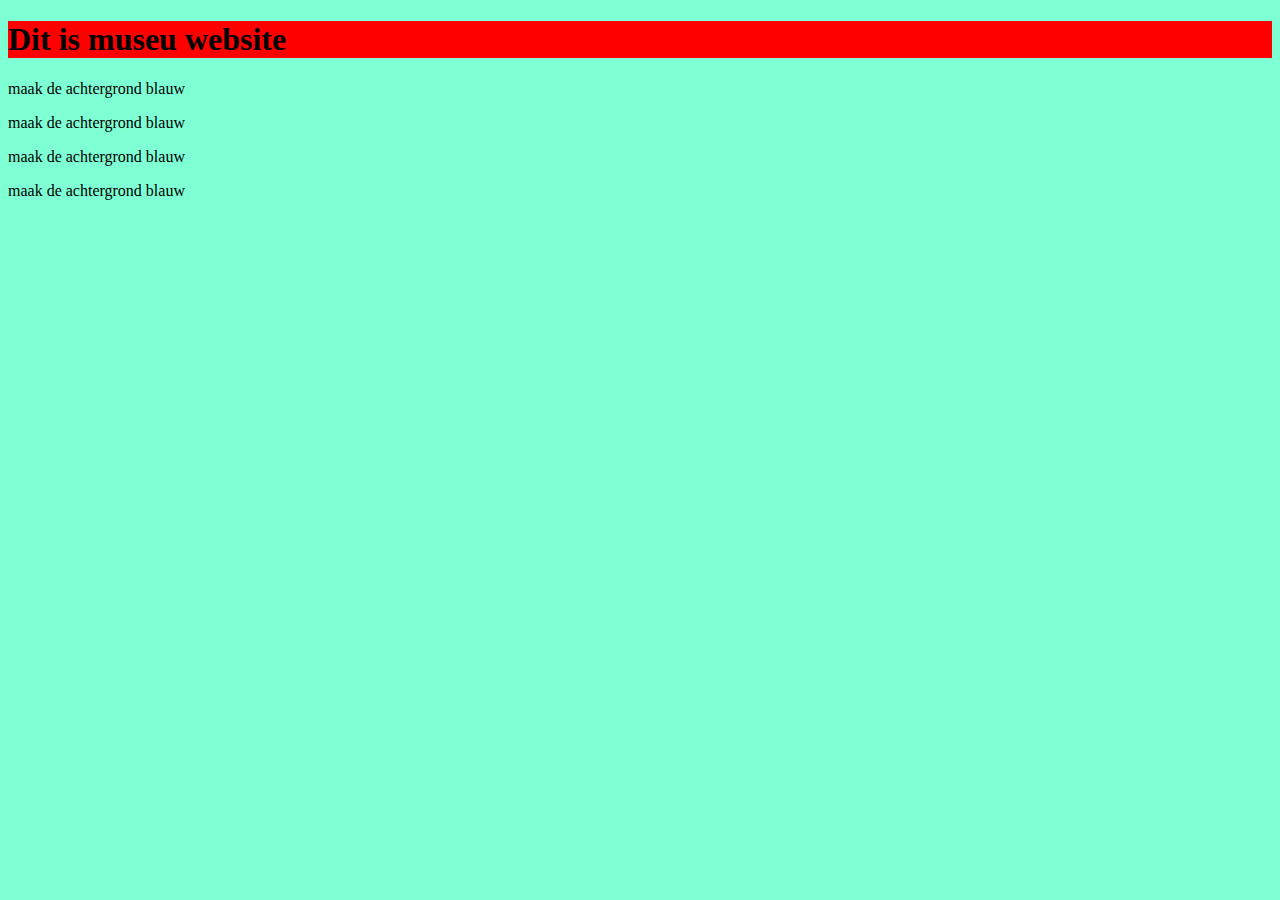
<file: web2/index.html>
<!DOCTYPE html>
<html lang="en">
<head>
    <meta charset="UTF-8">
    <meta http-equiv="X-UA-Compatible" content="IE=edge">
    <meta name="viewport" content="width=device-width, initial-scale=1.0">
    <title>Document</title>
    <link rel="stylesheet" href="style.css">
</head>
<body>
    <h1 id="kopje">Dit is museu website</h1>
    <p id="mkblauw">maak de achtergrond blauw</p>
    <p id="mkGroen">maak de achtergrond blauw</p>
    <p id="hou_op">maak de achtergrond blauw</p>
    <p id="goh">maak de achtergrond blauw</p>
    <script>
        const kopje = document.getElementById("kopje");
        const mkblauw = document.getElementById('mkblauw');
        const mkGroen = document.getElementById('mkGroen');

        kopje.style.backgroundColor = "red";

        kopje.addEventListener('click',voeruitKopje);
        mkblauw.addEventListener('click',voeruitBlauw);
        mkGroen.addEventListener('click',voeruitGroen);

        function voeruitKopje(){
            kopje.style.backgroundColor = "yellow";
            kopje.style.color = "black";
        }

        function voeruitBlauw(){
            document.body.style.backgroundColor = "blue";
            document.body.style.color = "white";
            kopje.style.backgroundColor = "white";
            kopje.style.color = "black";
        }

        function voeruitGroen(){
            document.body.style.backgroundColor = "green";
        }





    </script>



    
    
</body>
</html>
</file>
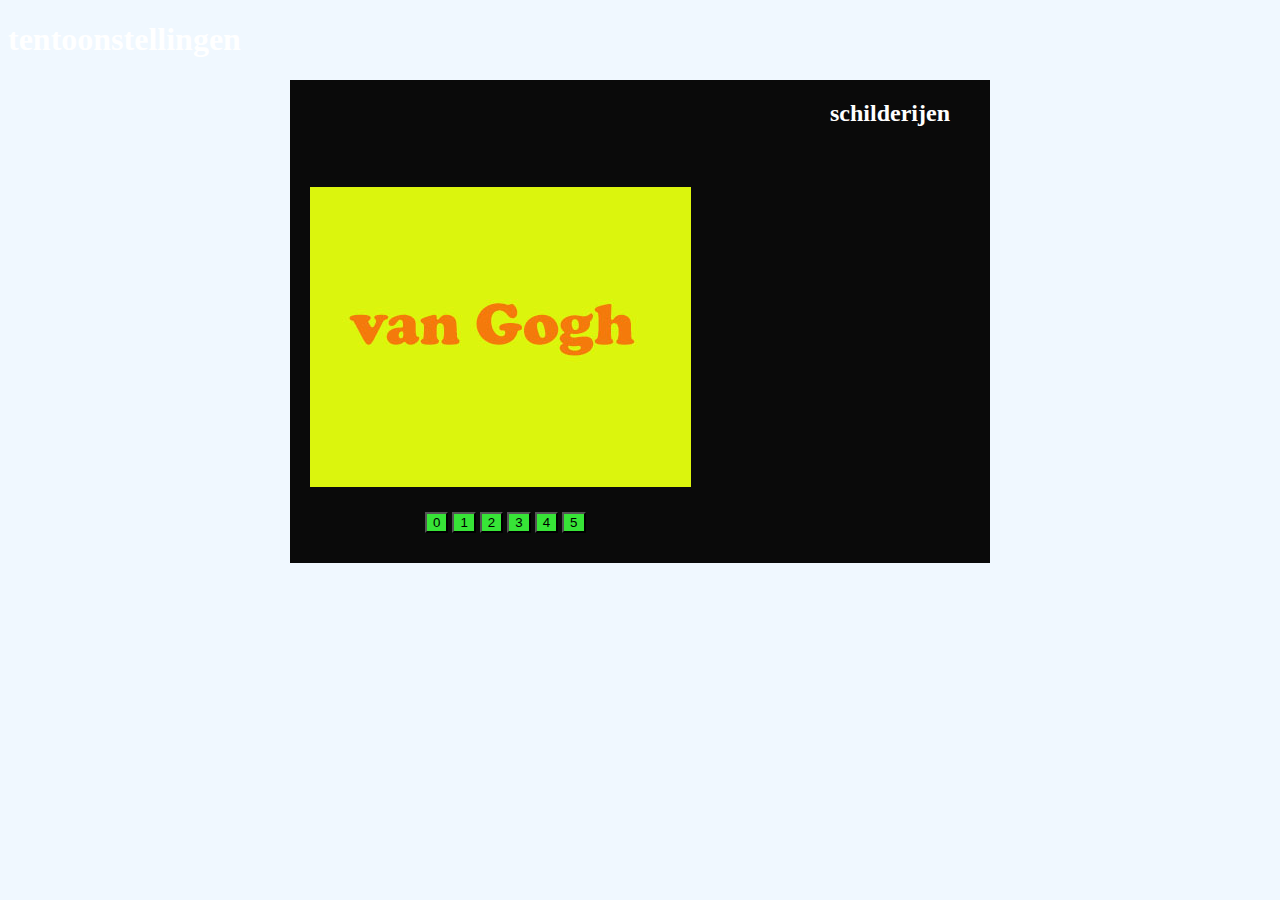
<file: schoolopdrachten/js-script-les1-tot-les-5/les-3-tentoonstellingen/index.html>
<!DOCTYPE html>
<html lang="en">
<head>
    <meta charset="UTF-8">
    <meta http-equiv="X-UA-Compatible" content="IE=edge">
    <meta name="viewport" content="width=device-width, initial-scale=1.0">
    <link rel="stylesheet" href="styles.css">
    <title>tentoonstellingen</title>
</head>
<body>
    <h1>tentoonstellingen</h1>
    <div id="container">
        <h2 id="mytitles">schilderijen</h2>
        <img id="myimage" src="painting0.jpg" alt="schilderijen">
        <button onclick="changeimage(0)">0</button>
        <button onclick="changeimage(1)">1</button>
        <button onclick="changeimage(2)">2</button>
        <button onclick="changeimage(3)">3</button>
        <button onclick="changeimage(4)">4</button>
        <button onclick="changeimage(5)">5</button>
    </div>



    

    <script src="script.js"></script>
</body>
</html>
</file>
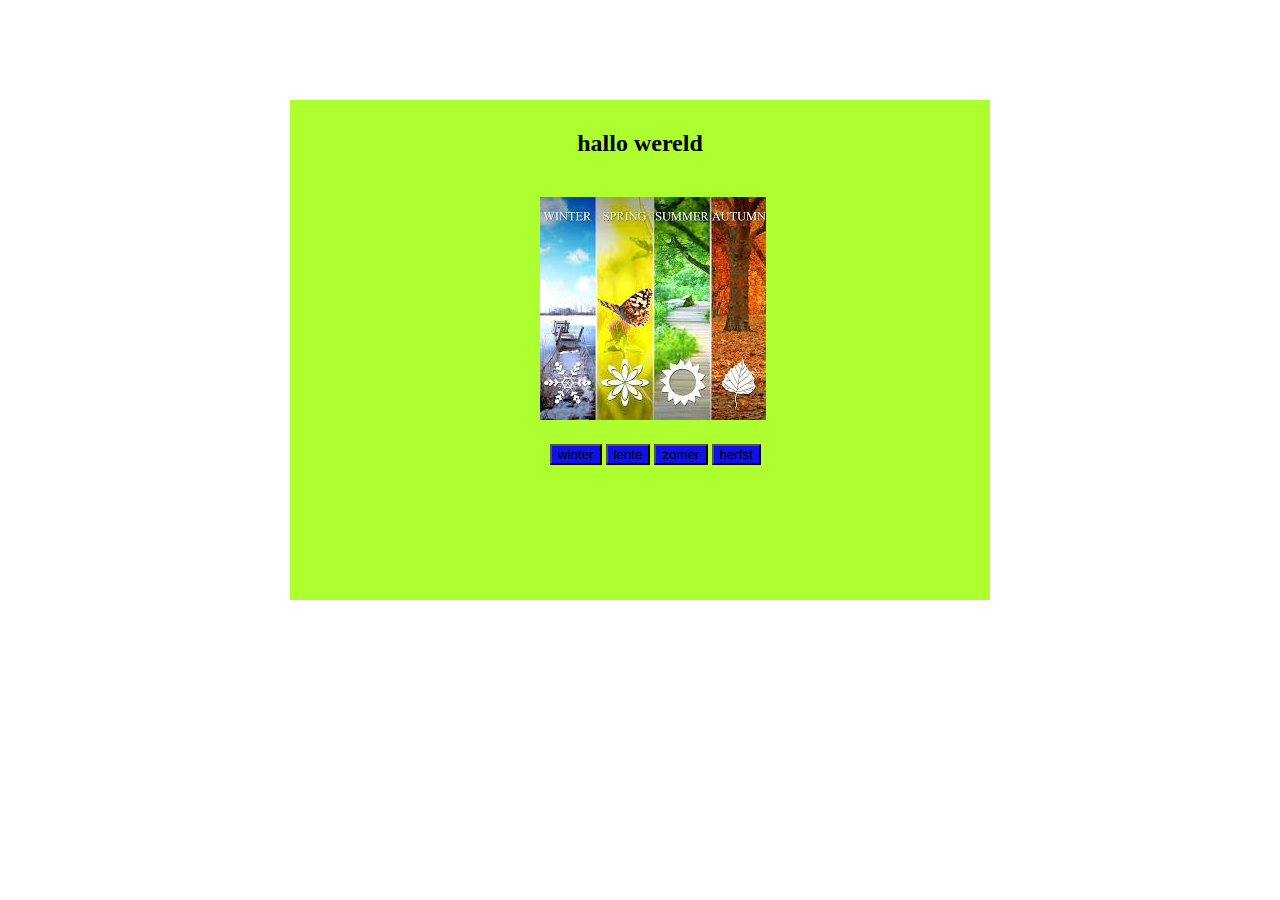
<file: schoolopdrachten/js-script-les1-tot-les-5/les-4-f1m2js-04-seizoenen/index.html>
<!DOCTYPE html>
<html lang="en">
<head>
    <meta charset="UTF-8">
    <meta http-equiv="X-UA-Compatible" content="IE=edge">
    <meta name="viewport" content="width=device-width, initial-scale=1.0">
    <link rel="stylesheet" href="style.css">
    <title>Seizoenen</title>
</head>
<body>
    <h1></h1>
    <div id="container">
        <h2 id="mytitles">hallo wereld</h2>
        <img id="myimages" src="./img/seasons.jpg" alt="seizoenen">
        <nav>
            <button onclick="show(0)">winter</button>
            <button onclick="show(1)">lente</button>
            <button onclick="show(2)">zomer</button>
            <button onclick="show(3)">herfst</button>            
        </nav>
    </div>
    

    <script src="script.js"></script>
</body>
</html>
</file>
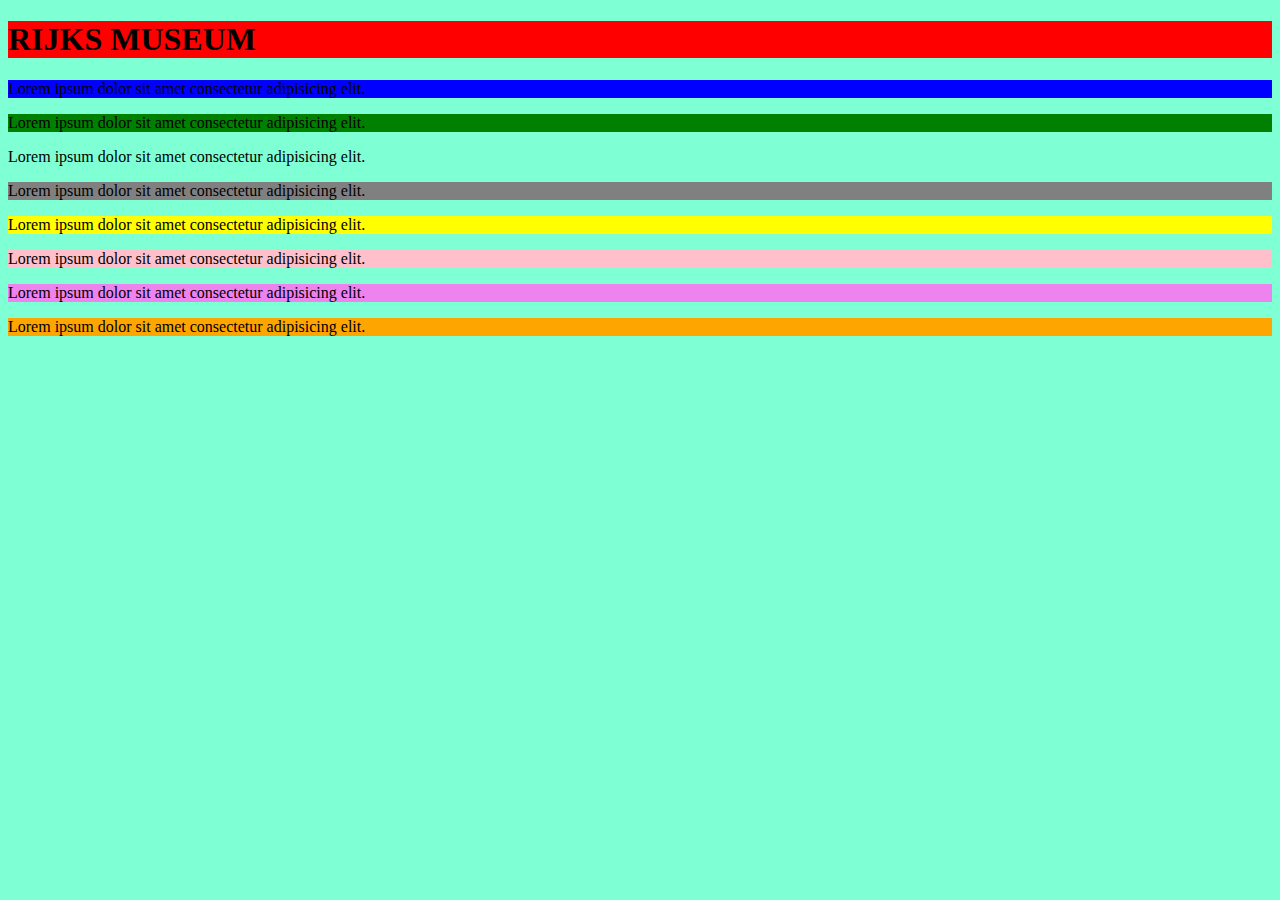
<file: schoolopdrachten/js-script-les1-tot-les-5/les1-deel2-kleuren/index.html>
<!DOCTYPE html>
<html lang="en">
<head>
    <meta charset="UTF-8">
    <meta http-equiv="X-UA-Compatible" content="IE=edge">
    <meta name="viewport" content="width=device-width, initial-scale=1.0">
    <link rel="stylesheet" href="style.css">
    <title>MUSEUM</title>
</head>
<body>
    <h1 id="kopje">RIJKS MUSEUM</h1>
    <p id="blauw">Lorem ipsum dolor sit amet consectetur adipisicing elit.</p>
    <p id="groen">Lorem ipsum dolor sit amet consectetur adipisicing elit.</p>
    <p id="zwart">Lorem ipsum dolor sit amet consectetur adipisicing elit.</p>
    <p id="grijs">Lorem ipsum dolor sit amet consectetur adipisicing elit.</p>
    <p id="geel">Lorem ipsum dolor sit amet consectetur adipisicing elit.</p>
    <p id="pink">Lorem ipsum dolor sit amet consectetur adipisicing elit.</p>
    <p id="paars">Lorem ipsum dolor sit amet consectetur adipisicing elit.</p>
    <p id="oranje">Lorem ipsum dolor sit amet consectetur adipisicing elit.</p>
    




    <script src="script.js"></script>
</body>
</html>
</file>
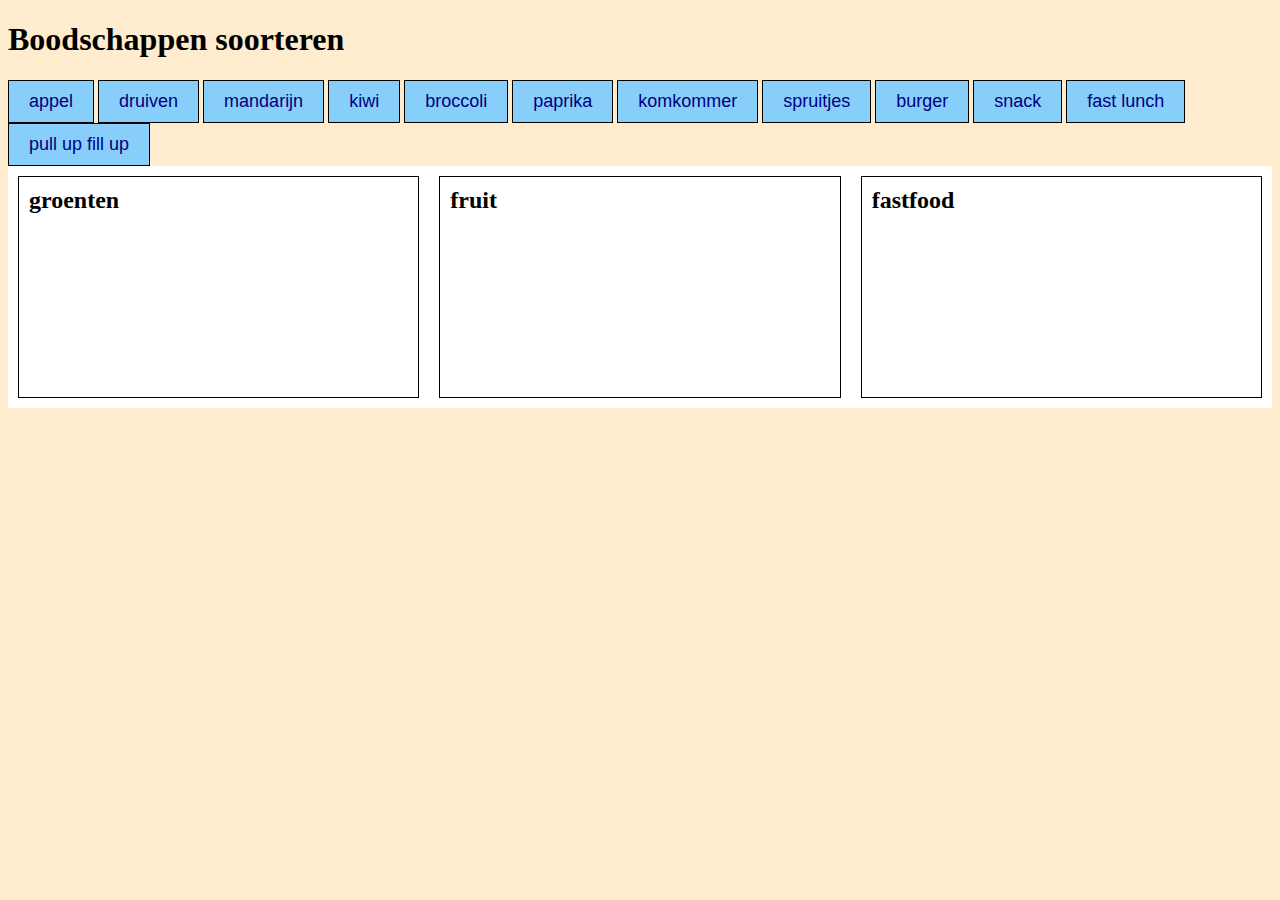
<file: schoolopdrachten/js-script-les1-tot-les-5/les2-deel2-tot-lesdeel5-boodschappen/index.html>
<!DOCTYPE html>
<html lang="en">
<head>
    <meta charset="UTF-8">
    <meta http-equiv="X-UA-Compatible" content="IE=edge">
    <meta name="viewport" content="width=device-width, initial-scale=1.0">
    <link rel="stylesheet" href="style.css">
    <title>2 les deel-3 boodschappen</title>
</head>
<body>
    <h1>Boodschappen soorteren</h1>


    <div id="boodschappen">
        <button onclick="zetinfruitenla('appel')">appel</button>
        <button onclick="zetinfruitenla('druiven')">druiven</button>
        <button onclick="zetinfruitenla('mandarijn')">mandarijn</button>
        <button onclick="zetinfruitenla('kiwi')">kiwi</button>
        <button onclick="zetingroentenla('broccoli')">broccoli</button>
        <button onclick="zetingroentenla('paprika')">paprika</button>
        <button onclick="zetingroentenla('komkommer')">komkommer</button>
        <button onclick="zetingroentenla('spruitjes')">spruitjes</button>
        <button onclick="zetinfastfoodla('burger')">burger</button>
        <button onclick="zetinfastfoodla('snack')">snack</button>
        <button onclick="zetinfastfoodla('fast lunch')">fast lunch</button>
        <button onclick="zetinfastfoodla('pull up fill up')">pull up fill up</button>
    </div>

    <div id="koelkast">
        <section id="groenten">
            <h2>groenten</h2>
        </section>
        <section id="fruiten">
            <h2>fruit</h2>
        </section>
        <section id="fastfood">
            <h2>fastfood</h2>
        </section>
    </div>

    <script src="script.js"></script>
    
</body>
</html>
</file>
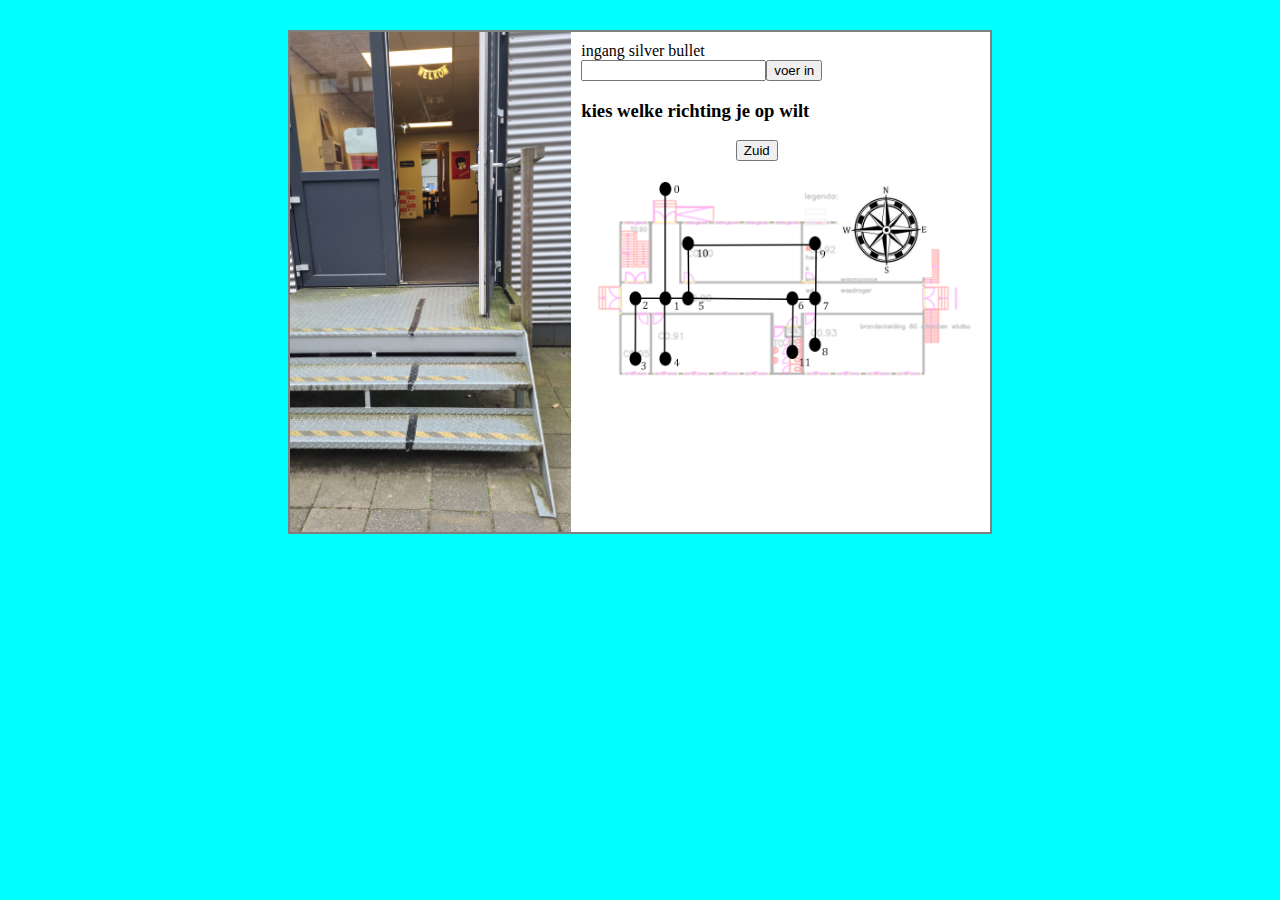
<file: schoolopdrachten/js-script-les1-tot-les-5/les5-Silver-Bullet-Adventure/index.html>
<!DOCTYPE html>
<html lang="en">
<head>
    <meta charset="UTF-8">
    <meta http-equiv="X-UA-Compatible" content="IE=edge">
    <meta name="viewport" content="width=device-width, initial-scale=1.0">
    <link rel="stylesheet" href="style.css">
    <script src="script.js" defer></script>
    <title>silver-bullet</title>
</head>
<body>
    <div id="container">
    <img id="myimage" src="img/0.jpg" height="500px" alt="foto sb">
    <div id="myinteraction">
        <div id="mytitle">hier komt title</div>
        <input type="text" id="myinput" autocomplete="off" type="button"><button onclick="getinput()">voer in</button>
        <h3>kies welke richting je op wilt</h3>
        <nav>
        <button id="knopnoord" onclick="godirection('noord')">Noord</button>
        <button id="knopwest"  onclick="godirection('west')">West</button>
        <button id="knopoost"  onclick="godirection('oost')">Oost</button>
        <button id="knopzuid"  onclick="godirection('zuid')">Zuid</button>
        </nav>
        <img id="mapimage" src="img/map_compass.png" />
    </div>
</div>
    
</body>
</html>
</file>
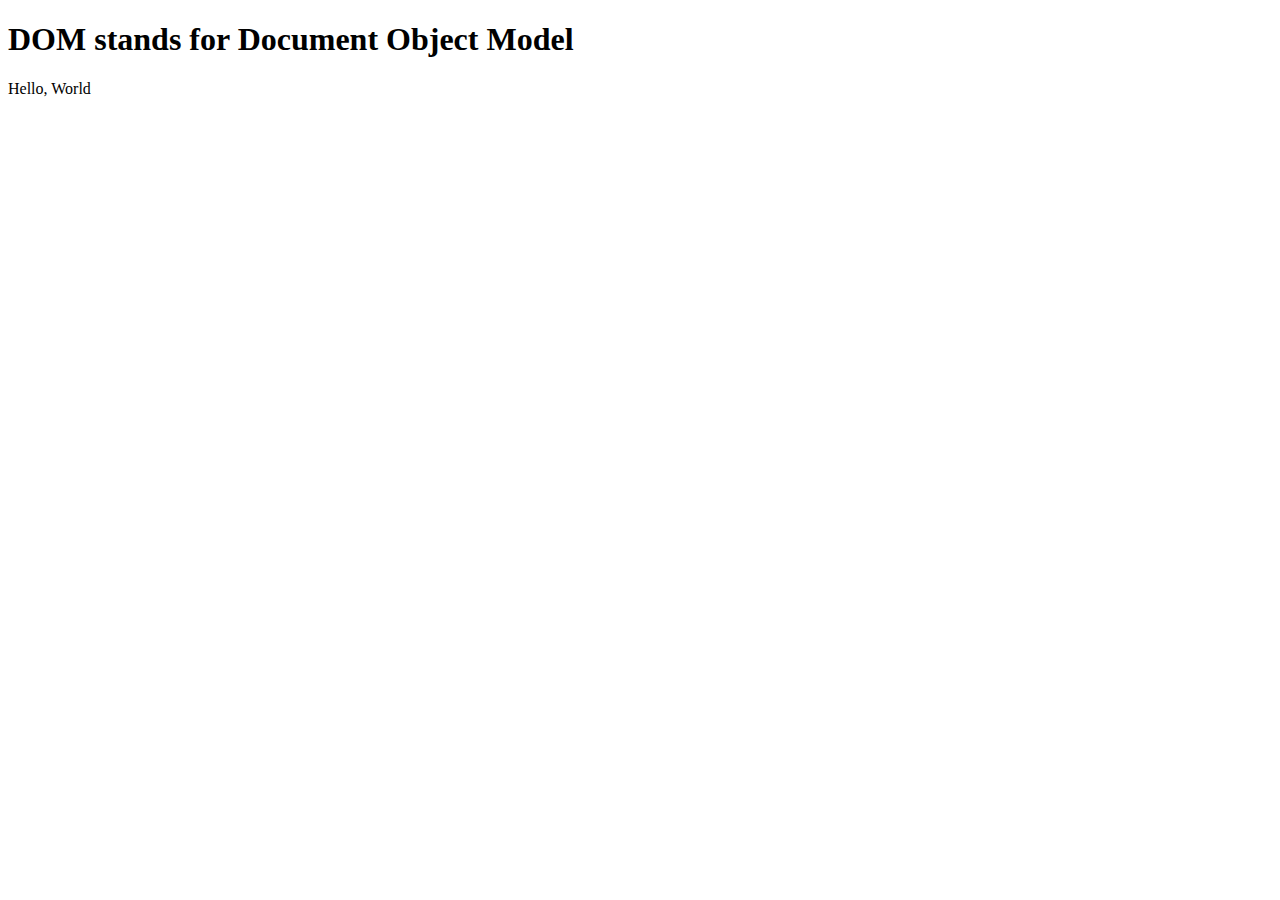
<file: eigenopdrachtbuitenschool/chapter1-les1.2.html>
<!DOCTYPE html>
<html lang="en">
<head>
    <meta charset="UTF-8">
    <meta http-equiv="X-UA-Compatible" content="IE=edge">
    <meta name="viewport" content="width=device-width, initial-scale=1.0">
    <title>Document</title>
</head>
<body>
    <h1>DOM stands for Document Object Model</h1>
    <p id="paragraph">Hello, World</p>
    
</body>
</html>
</file>
<file: web2/style.css>
body {
    background-color: aquamarine;
}
</file>
<file: schoolopdrachten/js-script-les1-tot-les-5/les-3-tentoonstellingen/styles.css>
body {
    background-color: aliceblue;
    color: white;
}

#container {
    background-color:  #000000f5;
    width: 700px;
    margin: auto;
}

h2	 {
    justify-content: flex-end;
    text-align: end;
    margin: 20px;
    padding: 20px;
}

#myimage img {
    text-align: center;
    display: flex;
    width: 60%;
    

}
img {
    display: inline-block;
    margin: 0 10px 0 0;
    margin-bottom: 20px;
    padding: 20px;
}



#container button {
    background-color: rgb(55, 228, 55);
    margin-bottom: 30px;
    position: relative;
    
}

button {
    justify-content: center;
    position: relative;
    top: 0px;
    left: -300px;
    
}
</file>
<file: schoolopdrachten/js-script-les1-tot-les-5/les-4-f1m2js-04-seizoenen/style.css>
#container {
    background-color: greenyellow;
    width: 700px;
    height: 500px;
    margin: 100px auto auto auto;
}



h2 {
    text-align: center;
    position: relative;
    top: 30px;
}

img {
    padding-top: 50px;
    padding-left: 250px;
    margin-bottom: 20px;
}

button {
    position: relative;
    left: 260px;
    background-color: rgb(15, 18, 231);
}

button:hover {
    cursor: pointer;
    text-decoration: none;
    color: greenyellow;
    background-color: hotpink;
}
</file>
<file: schoolopdrachten/js-script-les1-tot-les-5/les1-deel2-kleuren/style.css>
body {
    background-color: aquamarine;
}
</file>
<file: schoolopdrachten/js-script-les1-tot-les-5/les2-deel2-tot-lesdeel5-boodschappen/style.css>
body {
    background-color: blanchedalmond;
}

#koelkast {
    background-color: #ffffff;
    display: grid;
    grid-template-columns: 1fr 1fr 1fr;
    gap: 20px;
    padding: 10px;
}

section {
    border: 1px solid #000000;
    padding: 10px;
    min-height: 200px;
}

h2 {
    margin:  0 0 10px 0;
}

button {
    padding: 10px 20px;
    background-color: lightskyblue;
    color: navy;
    font-size: 18px;
    border: 1px solid black;
}

.rood {
    color: red;
}
</file>
<file: schoolopdrachten/js-script-les1-tot-les-5/les5-Silver-Bullet-Adventure/style.css>
body {
    background-color: aqua;
}

#container {
    background-color: rgb(255, 255, 255);
    width: 700px;
    height: 500px;
    margin: 30px auto auto auto;
    display: grid;
    grid-template-columns: auto auto;
    border: 2px solid grey;
}

#myinteraction {
    padding: 10px;
}



#mapimage {
    max-width: 100%;
    height: auto;
    margin-top: 20px;
}
</file>
